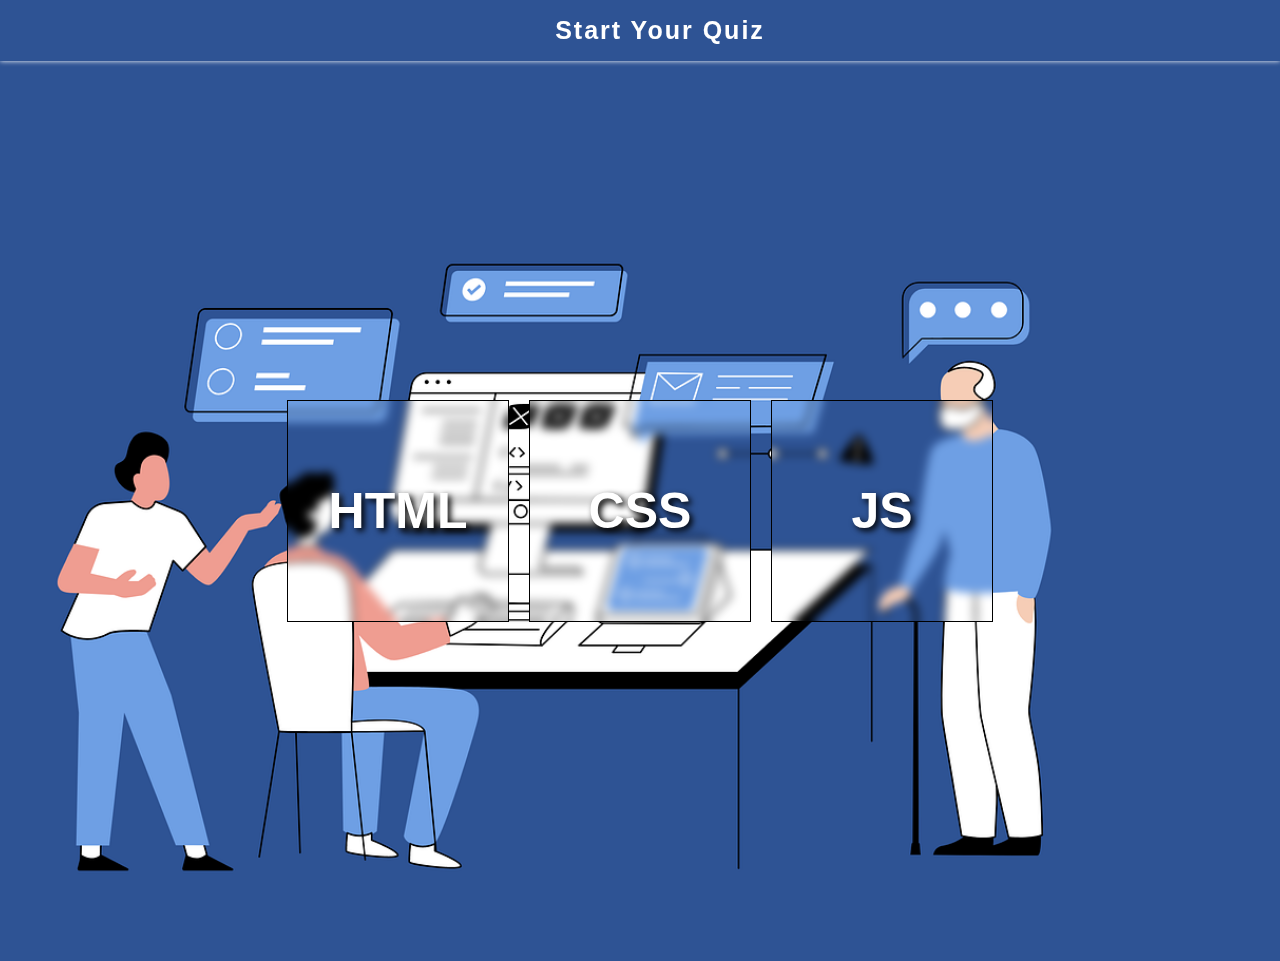
<file: index.html>
<!DOCTYPE html>
<html lang="en">
<head>
    <meta charset="UTF-8">
    <meta name="viewport" content="width=device-width, initial-scale=1.0">
    <title>Programming Quiz</title>
    <link rel="stylesheet" href="styles.css">
    <style>
        .container{
            display: flex;
            /* justify-content: space-evenly; */
            flex-direction: row;
            flex-wrap: wrap;
            background-image: url(2.png);
            background-size: cover;
            background-position: center;
            height: 100vh;
            width: 100vw;
        }
        .container>a{
            text-decoration: none;
        }
        header{
            display: flex;
            justify-content: center;
            background-color: rgb(46 83 148); 
            backdrop-filter: blur(5px);
            box-shadow: 0 0 5px white;
        }
        header ul li{
            list-style: none;
            font-size: 25px;
            font-weight: bold;
            color: white;
            letter-spacing: 2px;
        }
        .programe{
            width: 200px;
            height: 200px;
            border: 1px solid black;
            margin: 10px;
            padding: 10px;  
            display: flex;
            justify-content: center;
            align-items: center;
            backdrop-filter: blur(5px);
            cursor: pointer;
            transition: .5s ease-in;
        }
        .programe:hover { 
            width: 300px;
            height: 300px;
            background-color: rgba(0, 0, 0, 0.5);
            /* transform: scale(1.2); */
            
        }
        h1{
            text-align: center;
            font-size: 50px;
            color: white;
            text-shadow: 3px 3px 6px #000000;
            cursor: pointer;
        }
        
    </style>
</head>
<body>
    <header>
        <nav>
            <ul>
                <li>Start Your Quiz</li>
            </ul>
        </nav>
    </header>
    <div class="container">
        <a href="html.html">
        <div class="programe">
            <h1>HTML</h1>
        
        </div></a>
        <a href="css.html">
        <div class="programe">
            <h1>CSS</h1>
        
        </div></a>
        <a href="js.html">
        <div class="programe">
            <h1>JS</h1>
            
        </div></a>
    </div>
</body>
</html>
</file>
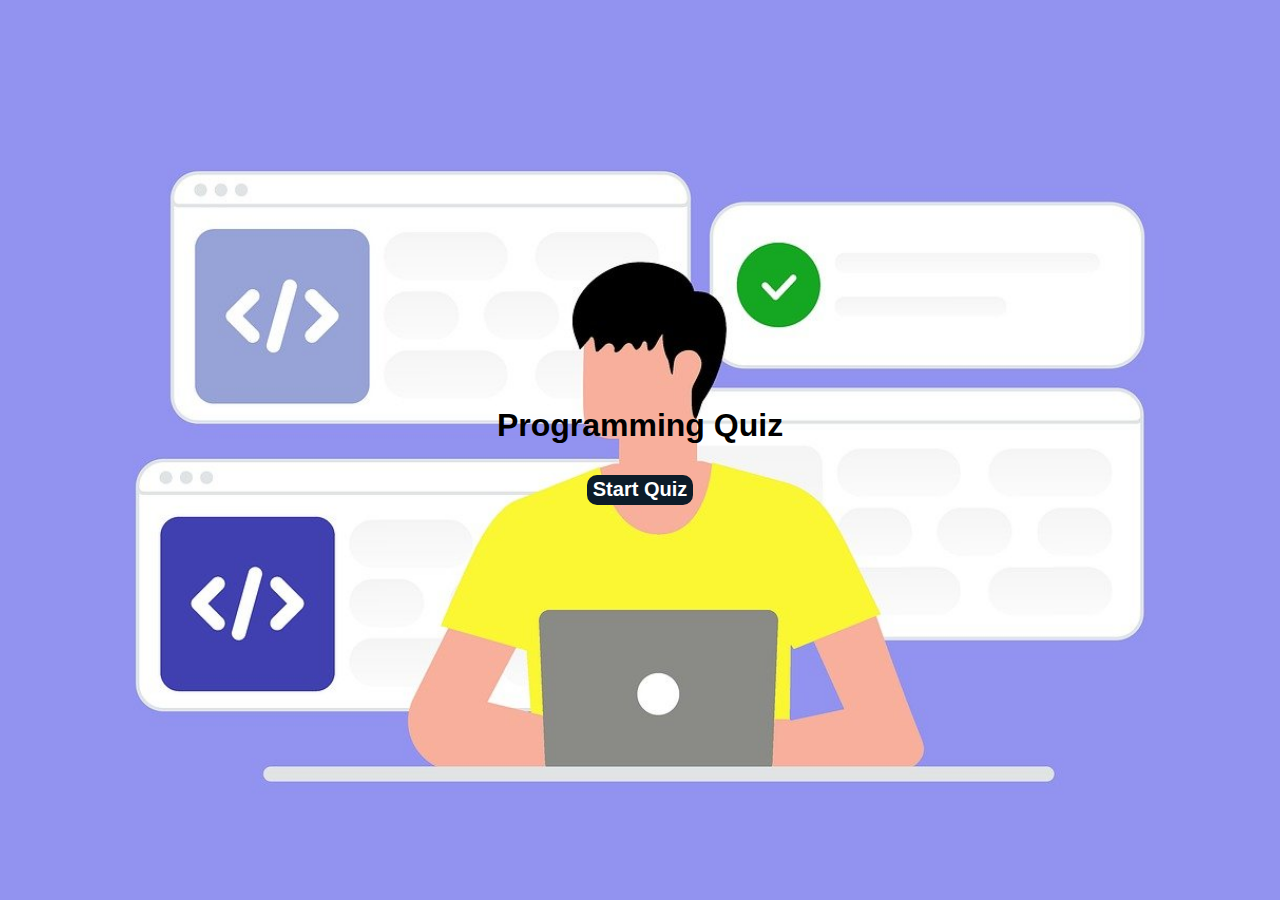
<file: css.html>
<!DOCTYPE html>
<html lang="en">
<head>
    <meta charset="UTF-8">
    <meta name="viewport" content="width=device-width, initial-scale=1.0">
    <title>Programming Quiz</title>
    <link rel="stylesheet" href="styles.css">
    <style>
        .container{
            background-color: yellowgreen;
            background: url(4.jpg);
            background-position: center;
            background-repeat: no-repeat;
            background-size: cover;
            /* color: white; */
        }
    </style>
</head>

<body>
    <div class="container" id="quiz">
        <h1 id="quiz-head">Programming Quiz</h1>
        <button id="start-button">Start Quiz</button>
        <div class="quiz" id="quiz-choices" style="display: none;">
            <div class="quiz-question" id="quiz-question">
                <p id="question-text"></p>
                <div class="quiz-options">
                    <div class="quiz-option">
                        <input type="radio" id="option1" name="answer">
                        <label for="option1" id="option1-text"></label>
                    </div>
                    <div class="quiz-option">
                        <input type="radio" id="option2" name="answer">
                        <label for="option2" id="option2-text"></label>
                    </div>
                    <div class="quiz-option">
                        <input type="radio" id="option3" name="answer">
                        <label for="option3" id="option3-text"></label>
                    </div>
                    <div class="quiz-option">
                        <input type="radio" id="option4" name="answer">
                        <label for="option4" id="option4-text"></label>
                    </div>
                </div>
                <button id="submit">Submit</button>
                <div id="timer">15 seconds</div>
            </div>
        </div>
        <button id="restart-button" style="display: none;">Restart Quiz</button>
    </div>

    <script src="css.js"></script>
</body>
</html>
</file>
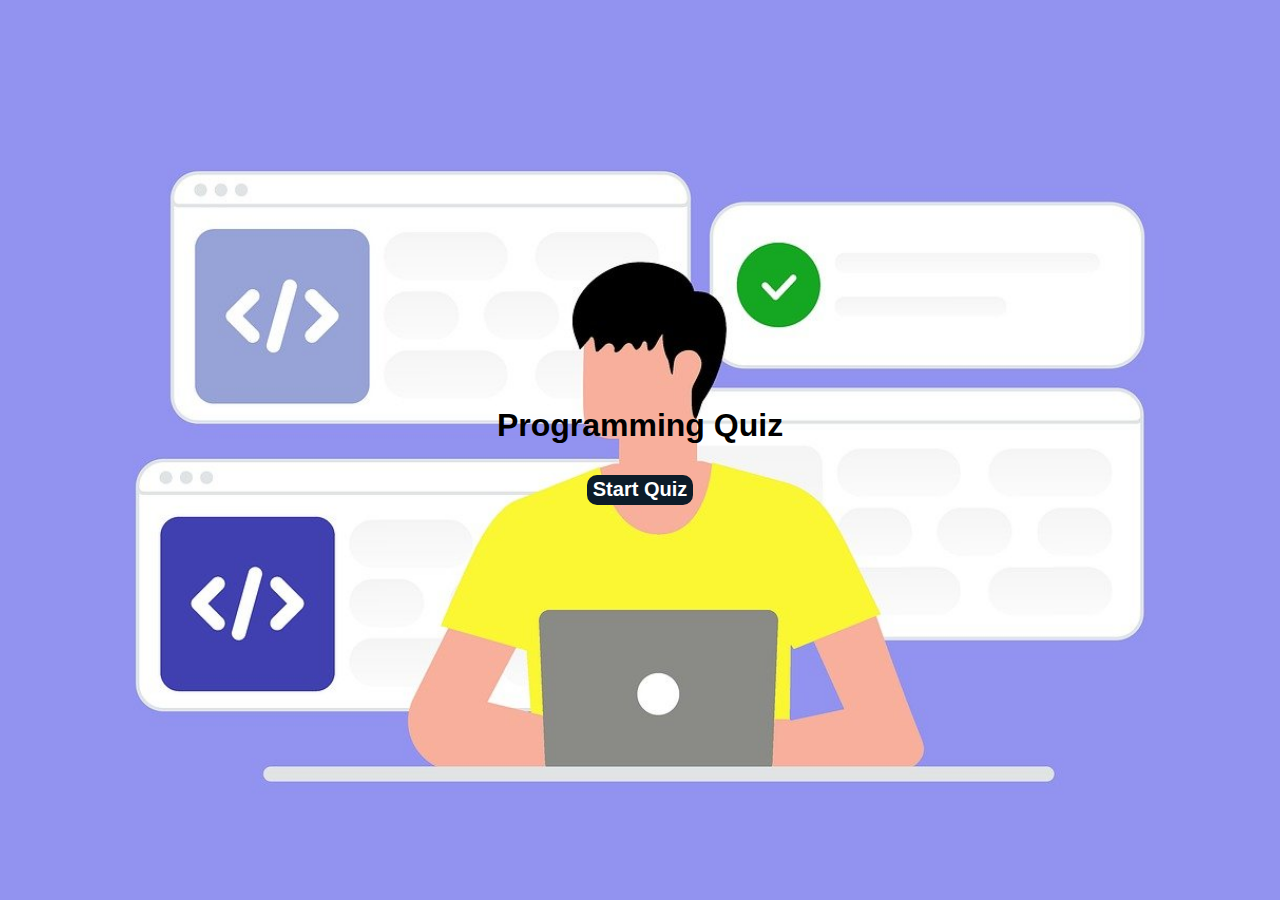
<file: html.html>
<!DOCTYPE html>
<html lang="en">
<head>
    <meta charset="UTF-8">
    <meta name="viewport" content="width=device-width, initial-scale=1.0">
    <title>Programming Quiz</title>
    <link rel="stylesheet" href="styles.css">
    <style>
        body {
            background-color: #f0f0f0;
        }
        .container{
            background-color: yellowgreen;
            background: url(4.jpg);
            background-position: center;
            background-repeat: no-repeat;
            background-size: cover;
            /* color: white; */
        }
    </style>
</head>

<body>
    <div class="container" id="quiz">
        <h1 id="quiz-head">Programming Quiz</h1>
        <button id="start-button">Start Quiz</button>
        <div class="quiz" id="quiz-choices" style="display: none;">
            <div class="quiz-question" id="quiz-question">
                <p id="question-text"></p>
                <div class="quiz-options">
                    <div class="quiz-option">
                        <input type="radio" id="option1" name="answer">
                        <label for="option1" id="option1-text"></label>
                    </div>
                    <div class="quiz-option">
                        <input type="radio" id="option2" name="answer">
                        <label for="option2" id="option2-text"></label>
                    </div>
                    <div class="quiz-option">
                        <input type="radio" id="option3" name="answer">
                        <label for="option3" id="option3-text"></label>
                    </div>
                    <div class="quiz-option">
                        <input type="radio" id="option4" name="answer">
                        <label for="option4" id="option4-text"></label>
                    </div>
                </div>
                <button id="submit">Submit</button>
                <div id="timer">15 seconds</div>
            </div>
        </div>
        <button id="restart-button" style="display: none;">Restart Quiz</button>
    </div>

    <script src="html.js"></script>
</body>
</html>
</file>
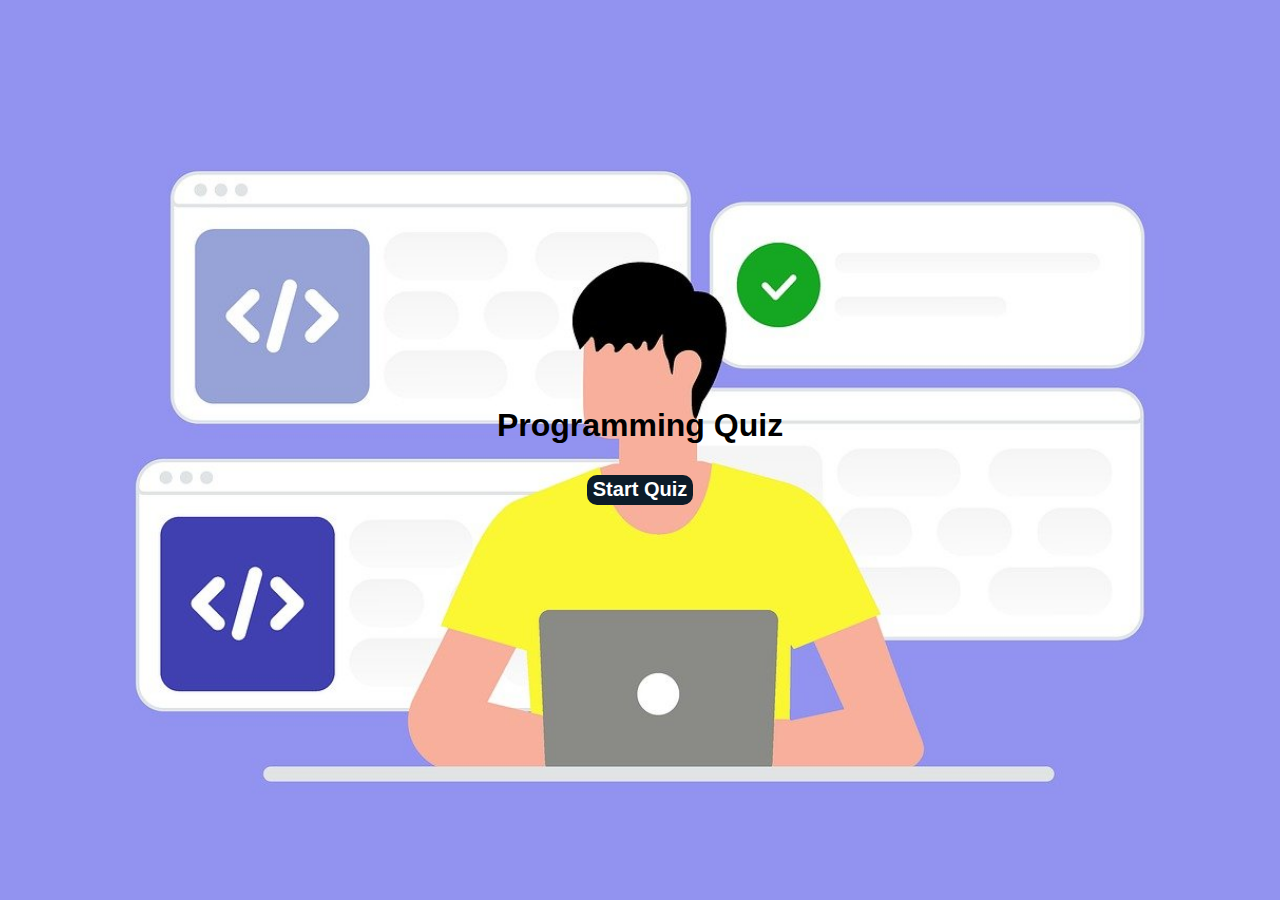
<file: js.html>
<!DOCTYPE html>
<html lang="en">
<head>
    <meta charset="UTF-8">
    <meta name="viewport" content="width=device-width, initial-scale=1.0">
    <title>Programming Quiz</title>
    <link rel="stylesheet" href="styles.css">
    <style>
        .container{
            background-color: yellowgreen;
            background: url(4.jpg);
            background-position: center;
            background-repeat: no-repeat;
            background-size: cover;
            /* color: white; */
        }
    </style>
</head>

<body>
    <div class="container" id="quiz">
        <h1 id="quiz-head">Programming Quiz</h1>
        <button id="start-button">Start Quiz</button>
        <div class="quiz" id="quiz-choices" style="display: none;">
            <div class="quiz-question" id="quiz-question">
                <p id="question-text"></p>
                <div class="quiz-options">
                    <div class="quiz-option">
                        <input type="radio" id="option1" name="answer">
                        <label for="option1" id="option1-text"></label>
                    </div>
                    <div class="quiz-option">
                        <input type="radio" id="option2" name="answer">
                        <label for="option2" id="option2-text"></label>
                    </div>
                    <div class="quiz-option">
                        <input type="radio" id="option3" name="answer">
                        <label for="option3" id="option3-text"></label>
                    </div>
                    <div class="quiz-option">
                        <input type="radio" id="option4" name="answer">
                        <label for="option4" id="option4-text"></label>
                    </div>
                </div>
                <button id="submit">Submit</button>
                <div id="timer">15 seconds</div>
            </div>
        </div>
        <button id="restart-button" style="display: none;">Restart Quiz</button>
    </div>

    <script src="script.js"></script>
</body>
</html>
</file>
<file: styles.css>
body {
    padding: 0;
    margin: 0;
    overflow: hidden;
    font-family: Arial, sans-serif;
}

.container {
    margin: 0;
    padding: 0;
    background-color: rgb(82, 164, 235);
    height: 100vh;
    display: flex;
    justify-content: center;
    align-items: center;
    flex-direction: column;
    overflow: hidden    ;
}

.quiz {
    display: flex;
    flex-direction: column;
    justify-content: center;
    align-items: center;
    background-color: rgb(206, 206, 206);
    margin: 0px;
    padding: 10px;
    border-radius: 10px;
}

.quiz-question {
    padding: 20px;
}
label{
    cursor: pointer;
}
.quiz-options {
    display: flex;
    flex-direction: column;
    align-items: center;
}

.quiz-option {
    background-color: rgb(54, 54, 54);
    color: white;
    width: 350px;
    height: auto;
    display: flex;
    justify-content: start;
    align-items: center;
    padding: 10px;
    margin: 10px;
    border-radius: 10px;
    font-size: 20px;
    cursor: pointer;
}

input[type="radio"] {
    cursor: pointer;
}

button {
    width: fit-content;
    height: 30px;
    border-radius: 10px;
    border: none;
    margin: 10px;
    background-color: rgb(13, 28, 41);
    font-size: 20px;
    font-weight: bold;
    color: white;
    cursor: pointer;
    transition: 0.5s ease-in;
}

button:hover {
    background-color: rgb(35, 48, 224);
    color: white;
    
}

#timer {
    font-size: 24px;
    font-weight: bold;
    color: red;
    margin-top: 20px;
}

@media only screen and (max-width: 600px) {
    .container {
        height: auto;
        padding: 20px;
    }
    .quiz {
        padding: 10px;
    }
    .quiz-question {
        padding: 10px;
    }
    .quiz-options {
        flex-direction: column;
    }
    .quiz-option {
        width: 100%;
        height: auto;
        padding: 10px;
        margin: 10px;
    }
}
</file>
